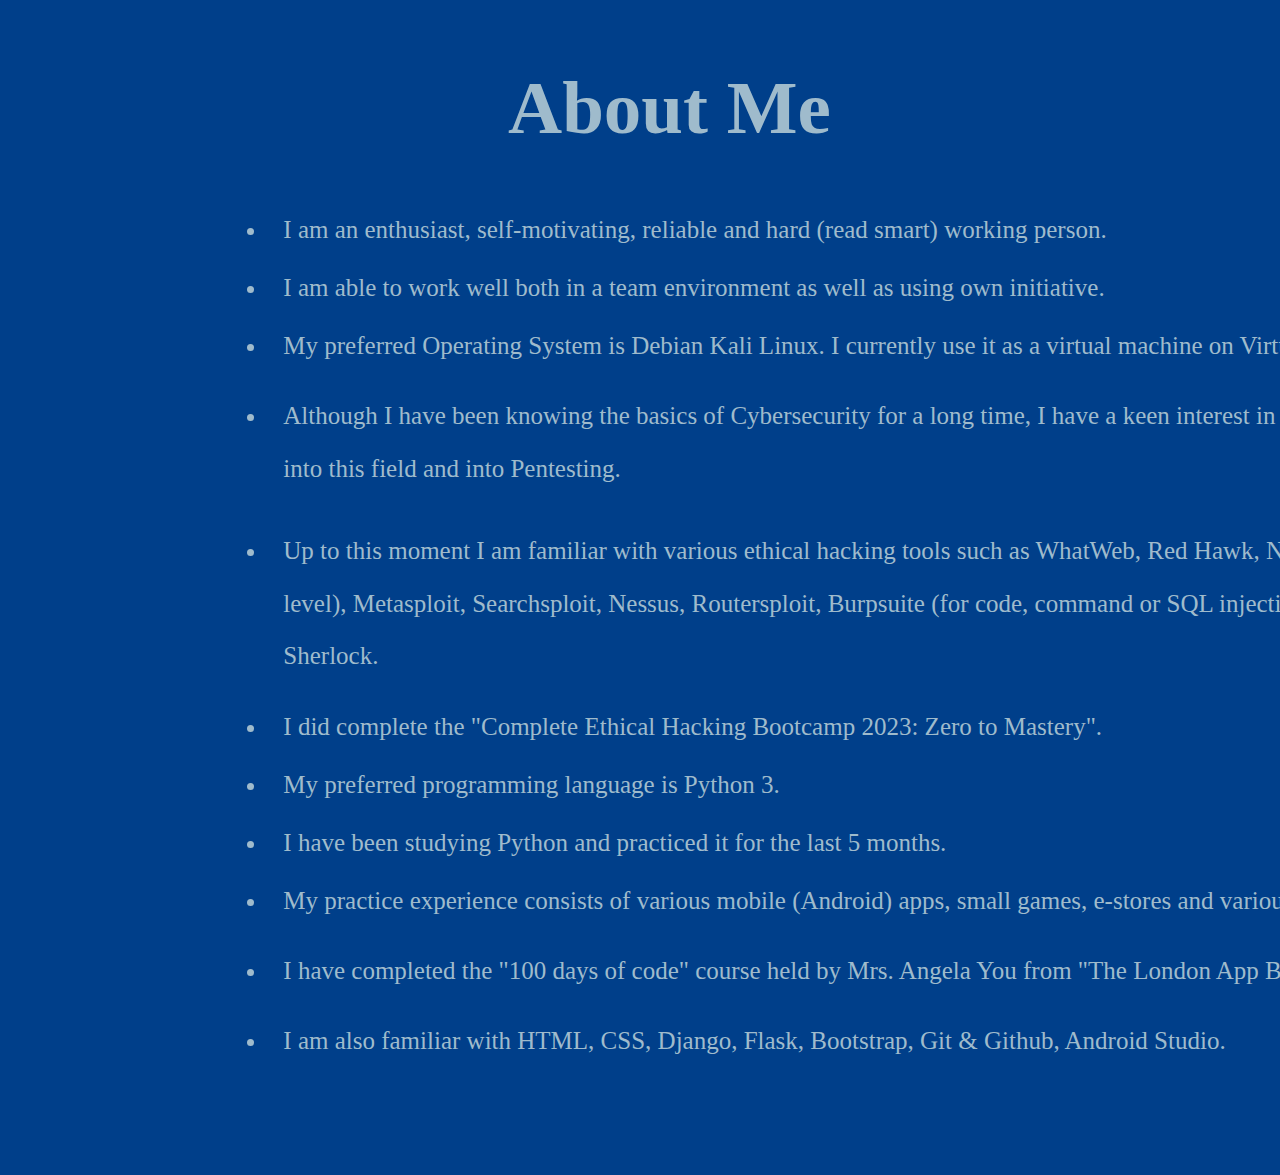
<file: aboutme.html>
<!DOCTYPE html>
<html lang="en">
<head>
    <link rel="stylesheet" type="text/css" href="style.css">
    <meta charset="UTF-8">
    <title>About Me</title>
</head>
<body>
    <h1>About Me</h1>
  <ul>
    <li>I am an enthusiast, self-motivating, reliable and hard (read smart) working person.</li>
    <li>I am able to work well both in a team environment as well as using own initiative.</li>
    <li>My preferred Operating System is Debian Kali Linux. I currently use it as a virtual machine on Virtual Box.</li>
    <li id="cyber">Although I have been knowing the basics of Cybersecurity for a long time, I have a keen interest in diving deep down into this field and into Pentesting.</li>
      <li id="eh">Up to this moment I am familiar with various ethical hacking tools such as WhatWeb, Red Hawk, Nmap (advanced level), Metasploit, Searchsploit, Nessus, Routersploit, Burpsuite (for code, command or SQL injections), WhoAmI, Sherlock.</li>
      <li>I did complete the "Complete Ethical Hacking Bootcamp 2023: Zero to Mastery".</li>
      <li>My preferred programming language is Python 3.</li>
      <li>I have been studying Python and practiced it for the last 5 months.</li>
    <li>My practice experience consists of various mobile (Android) apps, small games, e-stores and various other platforms.</li>
    <li id="about">I have completed the "100 days of code" course held by Mrs. Angela You from "The London App Brewery" company.</li>
    <li>I am also familiar with HTML, CSS, Django, Flask, Bootstrap, Git & Github, Android Studio.</li>



  </ul>

</body>
</html>
</file>
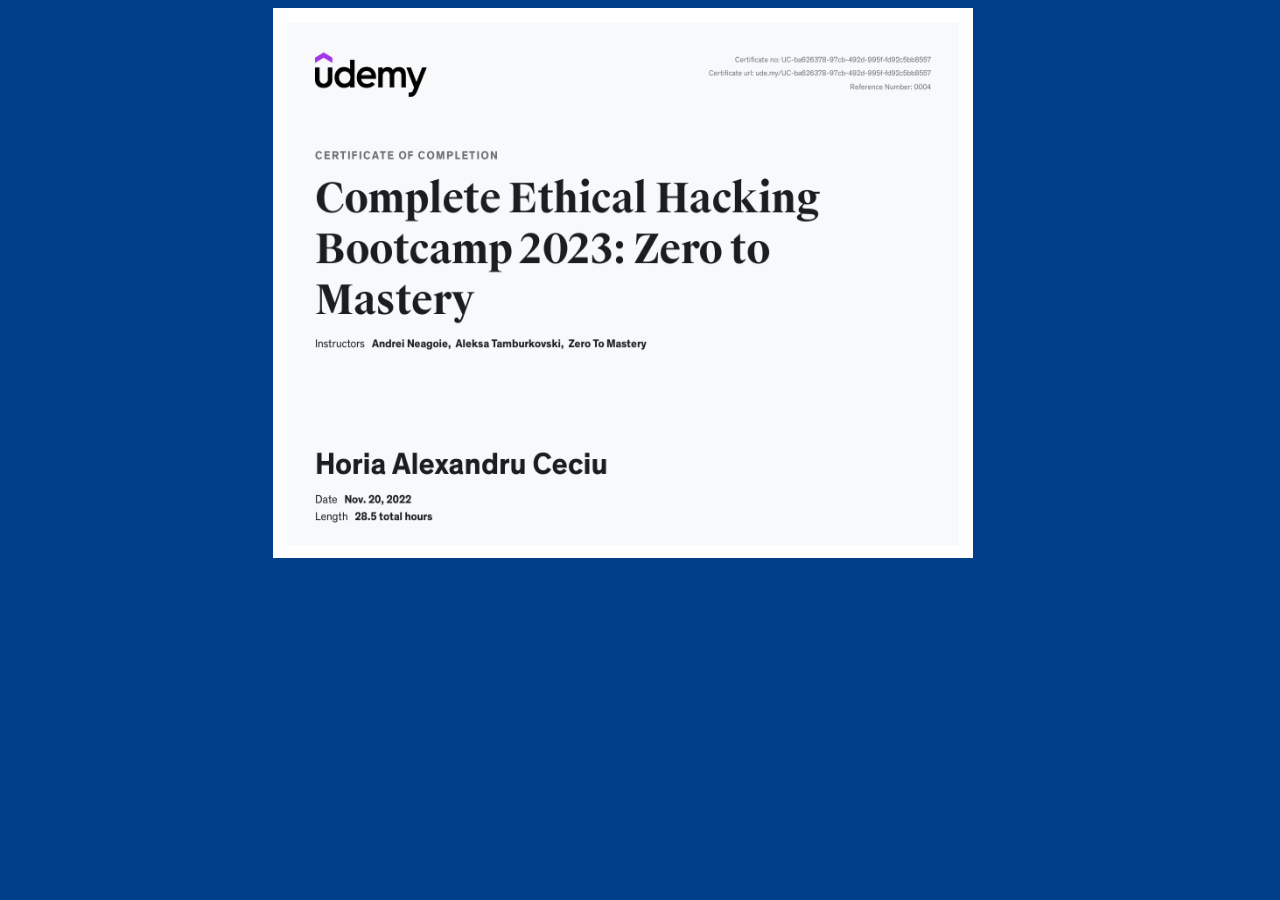
<file: certificates.html>
<!DOCTYPE html>
<html lang="en">
<head>
    <link rel="stylesheet" type="text/css" href="style.css"
    <meta charset="UTF-8">
    <title>Ethical Hacking</title>
</head>
<body>
    <img id="certif" src="Jpeg.Certificate.jpg" width=700 height=550>

</body>
</html>
</file>
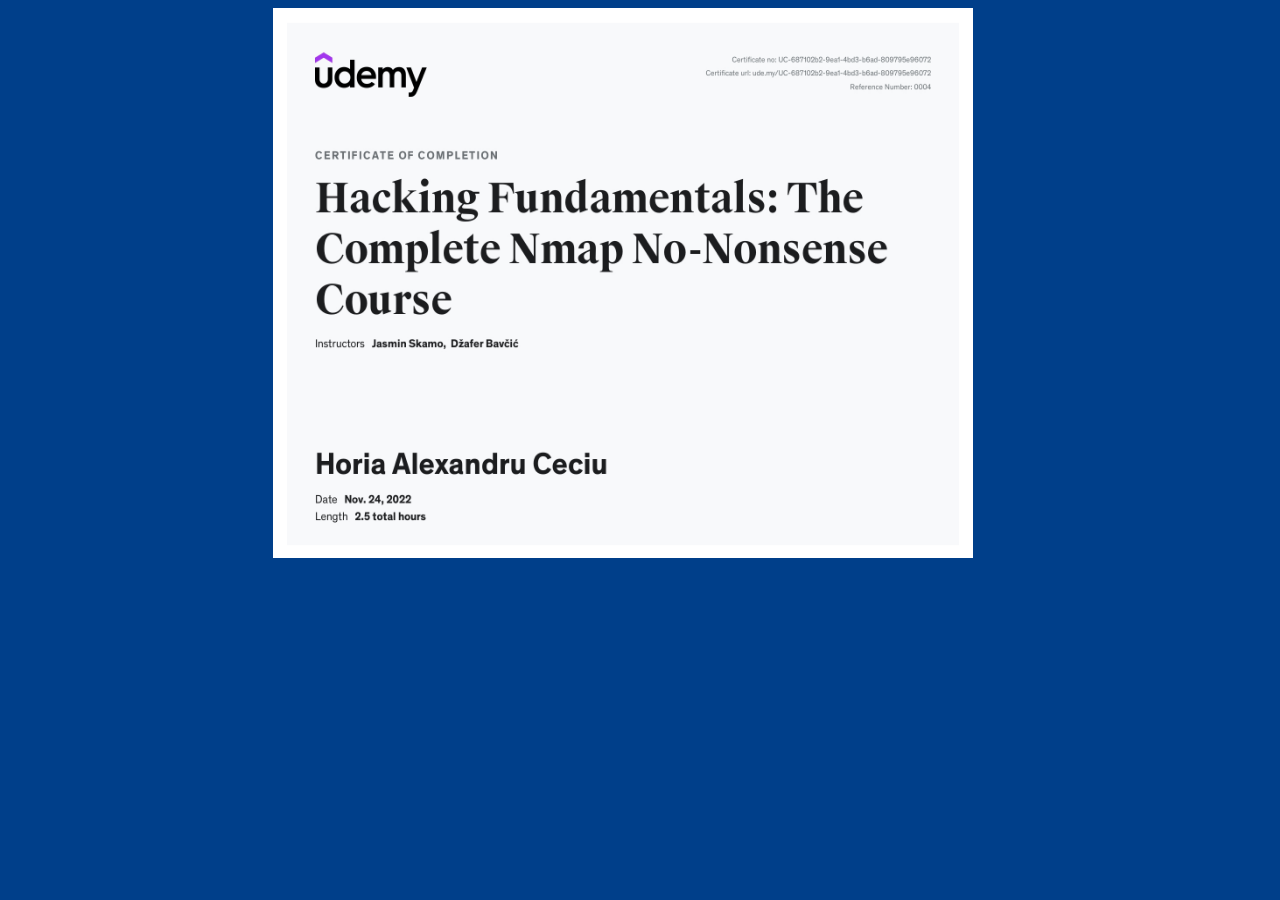
<file: nmap.html>
<!DOCTYPE html>
<html lang="en">
<head>
    <link rel="stylesheet" type="text/css" href="style.css"
    <meta charset="UTF-8">
    <title>Nmap</title>
</head>
<body>
    <img id="certif" src="nmapjpg.jpg" width=700 height=550>

</body>
</html>
</file>
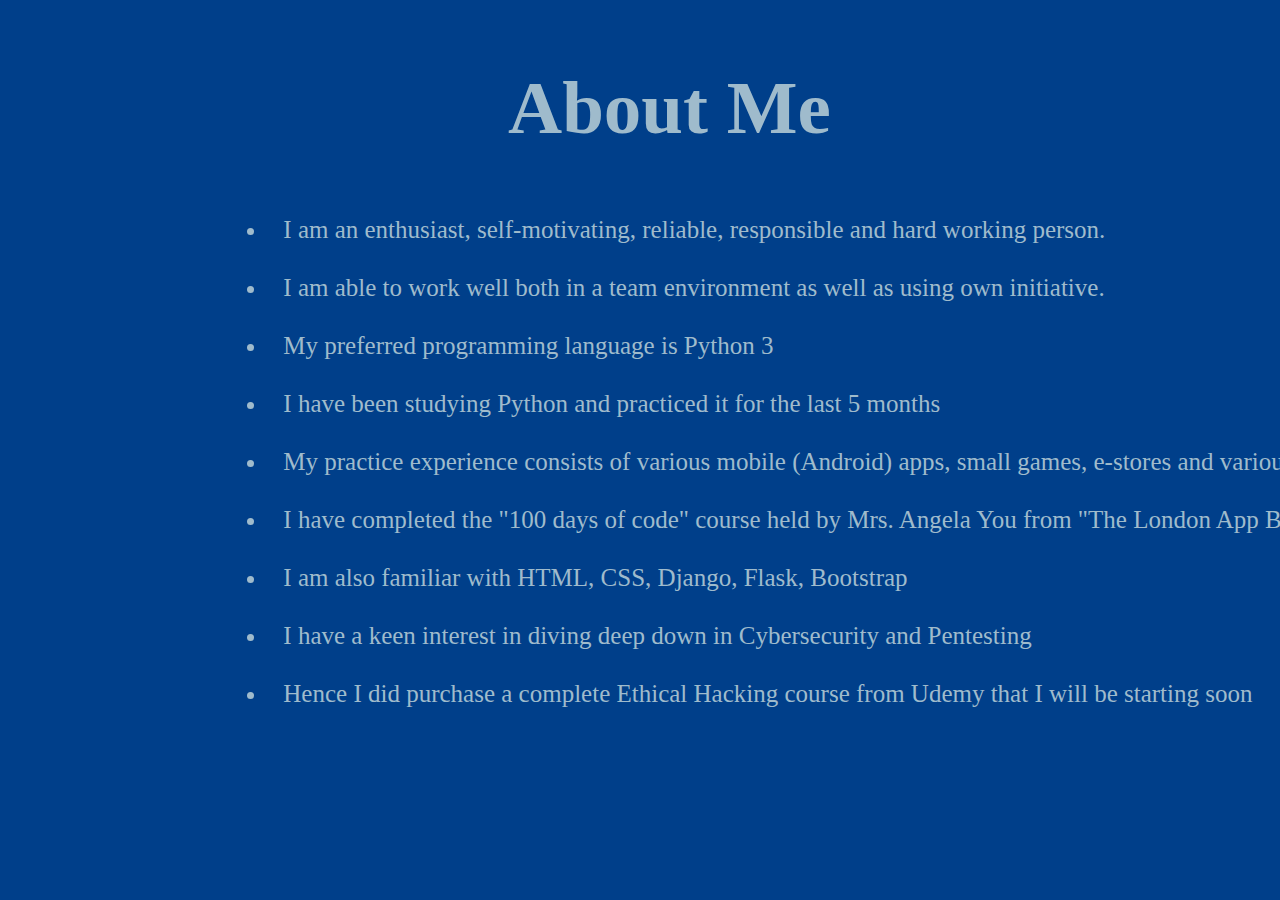
<file: portfolio.html>
<!DOCTYPE html>
<html lang="en">
<head>
    <link rel="stylesheet" type="text/css" href="style.css"
    <meta charset="UTF-8">
    <title>Title</title>
</head>
<body>
    <h1>About Me</h1>
  <ul>
    <li>I am an enthusiast, self-motivating, reliable, responsible and hard working person.</li>
    <li>I am able to work well both in a team environment as well as using own initiative.</li>
    <li>My preferred programming language is Python 3</li>
    <li>I have been studying Python and practiced it for the last 5 months</li>
    <li>My practice experience consists of various mobile (Android) apps, small games, e-stores and various other platforms.</li>
    <li>I have completed the "100 days of code" course held by Mrs. Angela You from "The London App Brewery" company.</li>
    <li>I am also familiar with HTML, CSS, Django, Flask, Bootstrap</li>
    <li>I have a keen interest in diving deep down in Cybersecurity and Pentesting</li>
    <li>Hence I did purchase a complete Ethical Hacking course from Udemy that I will be starting soon</li>
  </ul>


</body>
</html>
</file>
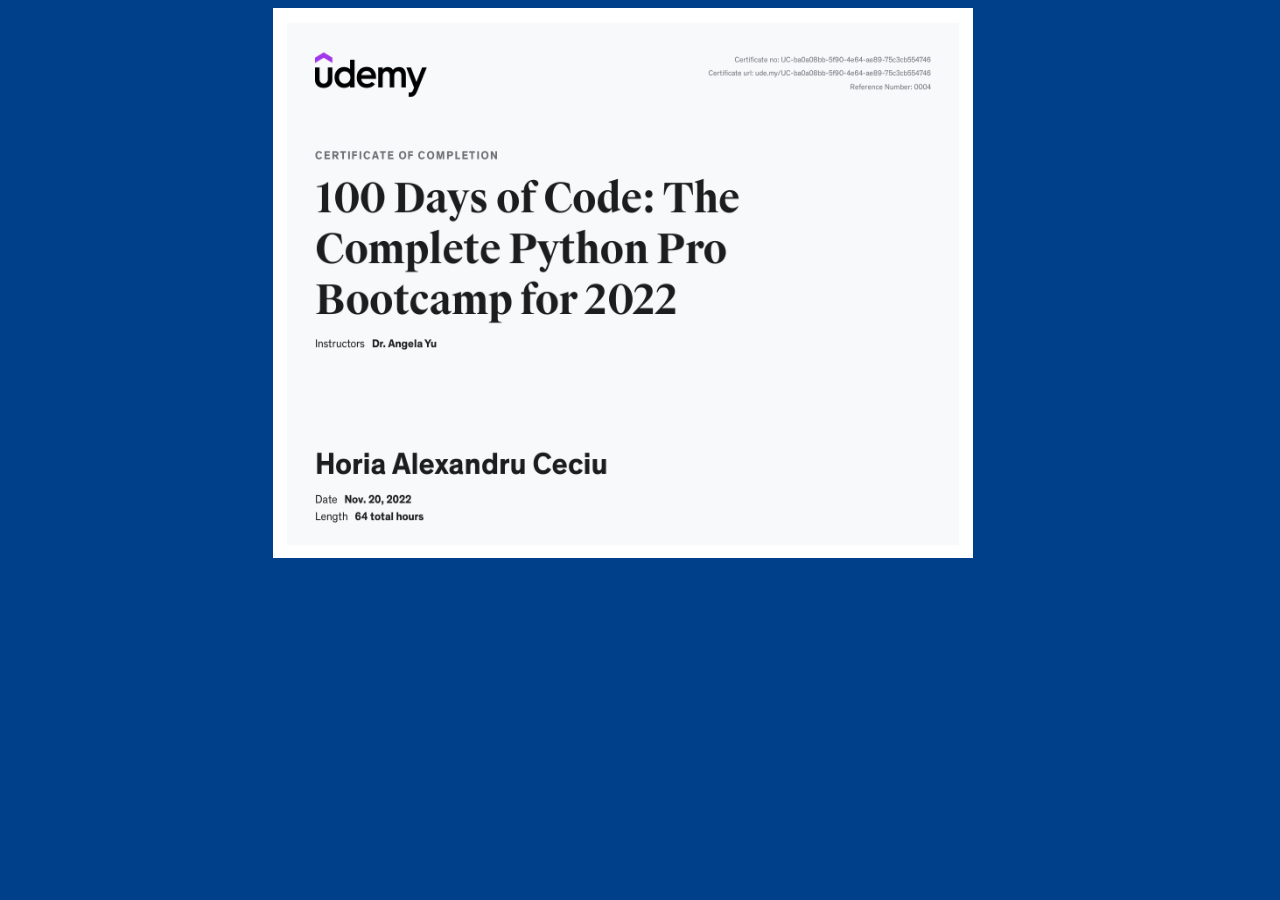
<file: pythoncertificate.html>
<!DOCTYPE html>
<html lang="en">
<head>
    <link rel="stylesheet" type="text/css" href="style.css"
    <meta charset="UTF-8">
    <title>Python Certificate</title>
</head>
<body>
    <img id="certif" src="100daysofcodecertificateJpeg.jpg" width=700 height=550>

</body>
</html>
</file>
<file: style.css>
body {
    background-color: #003f8a;
    background: -moz-linear-gradient(top, #1e5799 0%, #2989d8 50%, #207cca 51%, #7db9e8 100%);
}
.dropdown {
    text-decoration: none;
}
nav {
    height: 60px;
    background: #2c3e50;
    box-shadow: 0 10px 15px rgba(0,0,0,0.1);
    position: sticky;
    top: 0px;
    border: 2px;
    border-radius: 25px;
}
.logo {
    padding: 5px 0px 0px 80px;
    width: 150px;
    height: auto;
    color: #9fbbcc;
    font-style: italic;
    font-weight: 100px;
    text-align: center;
}
.logo:hover {
    color: #C9C9C9;
}
nav ul {
    padding: 0px;
    margin: 0px;
    float: left;
    margin-right: 30px;
}
nav ul li {
    background: #2c3e50;
    position: relative;
    List-style: none;
    display: inline-block;
    border: 2px;
    border-radius: 25px;
    left: 70px;
}
nav ul li a {
    display: block;
    padding: 0px 15px;
    color: #9fbbcc;
    text-decoration: none;
    line-height: 60px;
    font-size: 20px;

}
nav ul li a:hover {
    color: #C9C9C9;

}
nav ul ul {
    position: absolute;
    top: 60px;
    display: none;

}
nav ul li:hover>ul {
    display: block;
}
h1 {
    font-size: 75px;
    color: #9fbbcc;
    position: relative;
    margin-top: 65px;
    margin-left: 500px;
}
h3 {
    color: #9fbbcc;
    margin-top: 45px;
}
li {
    color: #9fbbcc;
    font-size: 25px;
    position: relative;
    left: 18%;
    padding: 15px;

}
ul {
    margin-bottom: 105px;
}
#certif {
    position: relative;
    left: 21%;
}

#amb {
    margin-top: 60px;
    margin-right: 370px;
    position: relative;
    padding: 30px;
    border-radius: 50%;
    float: right;
}


#amb {
        width: 450px; height: 250px;
        background: #003f8a;
    }
#amb:hover { background: #16639e;
             transition: 2500ms;
    }

@media only screen and (max-width: 800px) {
  body {
    background-color: #BDBDBD;
  }
  #amb {
    width: 250px;
    height: 150px;
    margin-right: 5px;
  }

}
ul li:hover {
    background-color: #0C023E;
    transition: 1500ms;


}
#eh {
    line-height: 210%;
}
#about {
    line-height: 210%;
}
#cyber {
    line-height: 210%;
}
</file>
